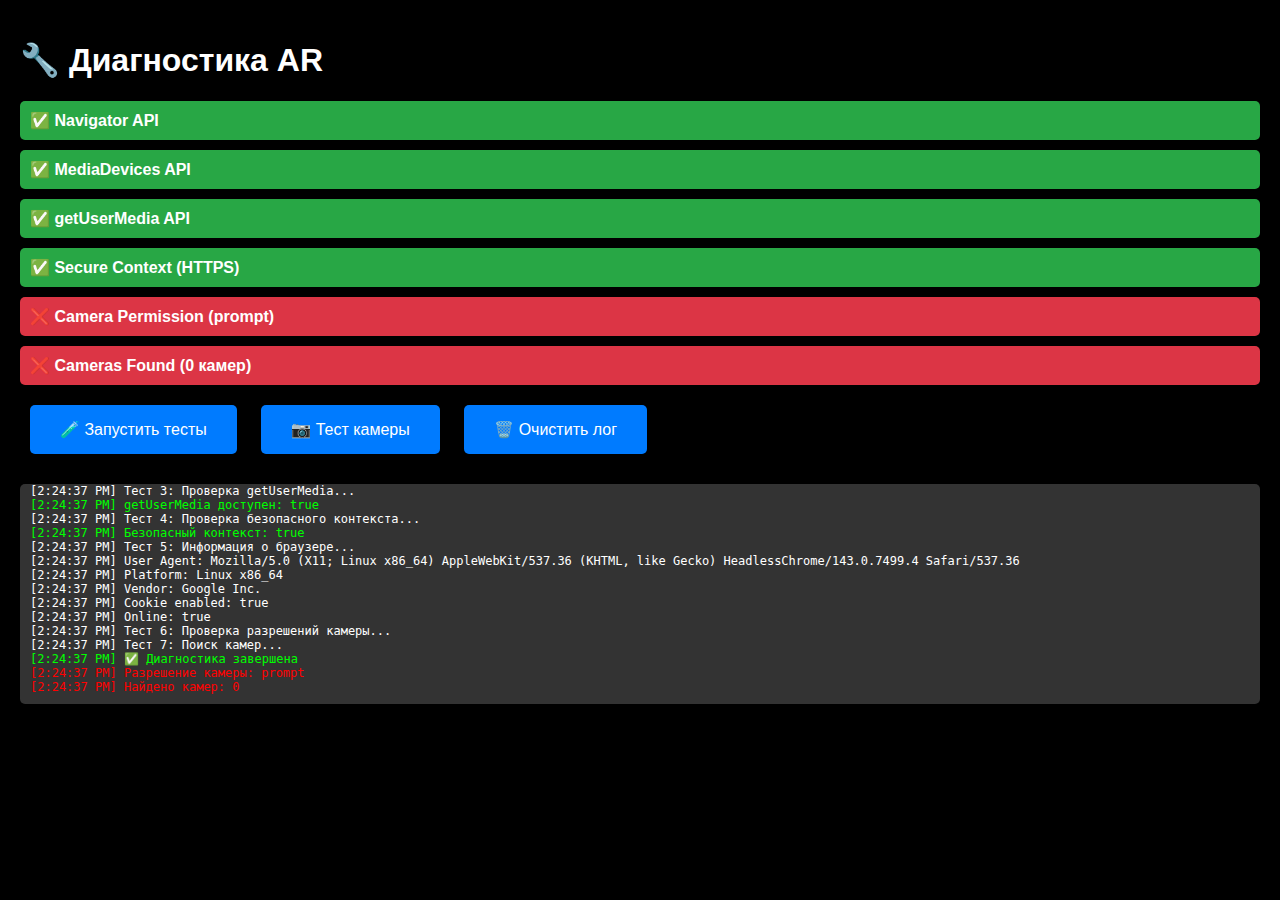
<file: debug.html>
<!DOCTYPE html>
<html>
<head>
    <meta charset="utf-8">
    <meta name="viewport" content="width=device-width, initial-scale=1">
    <title>Диагностика камеры</title>
    <style>
        body {
            margin: 0;
            padding: 20px;
            font-family: Arial, sans-serif;
            background: #000;
            color: #fff;
        }
        
        .test-result {
            margin: 10px 0;
            padding: 10px;
            border-radius: 5px;
            font-weight: bold;
        }
        
        .pass { background: #28a745; }
        .fail { background: #dc3545; }
        .warn { background: #ffc107; color: #000; }
        
        #video {
            width: 100%;
            max-width: 400px;
            border: 2px solid #fff;
        }
        
        button {
            background: #007bff;
            color: white;
            border: none;
            padding: 15px 30px;
            border-radius: 5px;
            font-size: 16px;
            margin: 10px;
            cursor: pointer;
        }
        
        button:active {
            background: #0056b3;
        }
        
        #log {
            background: #333;
            color: #0f0;
            font-family: monospace;
            padding: 10px;
            border-radius: 5px;
            max-height: 200px;
            overflow-y: auto;
            margin: 20px 0;
            font-size: 12px;
        }
    </style>
</head>
<body>
    <h1>🔧 Диагностика AR</h1>
    
    <div id="tests">
        <div id="test-results"></div>
    </div>
    
    <button onclick="runTests()">🧪 Запустить тесты</button>
    <button onclick="testCamera()">📷 Тест камеры</button>
    <button onclick="clearLog()">🗑️ Очистить лог</button>
    
    <div id="log"></div>
    
    <video id="video" style="display: none;" autoplay muted playsinline></video>
    
    <script>
        // Лог функция
        function log(message, type = 'info') {
            const logDiv = document.getElementById('log');
            const time = new Date().toLocaleTimeString();
            const color = type === 'error' ? '#f00' : type === 'success' ? '#0f0' : '#fff';
            logDiv.innerHTML += `<div style="color: ${color}">[${time}] ${message}</div>`;
            logDiv.scrollTop = logDiv.scrollHeight;
            console.log(message);
        }
        
        function clearLog() {
            document.getElementById('log').innerHTML = '';
        }
        
        function addTestResult(name, passed, details = '') {
            const results = document.getElementById('test-results');
            const className = passed ? 'pass' : 'fail';
            const emoji = passed ? '✅' : '❌';
            results.innerHTML += `
                <div class="test-result ${className}">
                    ${emoji} ${name} ${details}
                </div>
            `;
        }
        
        function runTests() {
            document.getElementById('test-results').innerHTML = '';
            log('🔄 Запуск диагностических тестов...', 'info');
            
            // Тест 1: Базовые API
            log('Тест 1: Проверка базовых API...', 'info');
            const hasNavigator = typeof navigator !== 'undefined';
            addTestResult('Navigator API', hasNavigator);
            log(`Navigator доступен: ${hasNavigator}`, hasNavigator ? 'success' : 'error');
            
            // Тест 2: MediaDevices API
            log('Тест 2: Проверка MediaDevices API...', 'info');
            const hasMediaDevices = !!(navigator && navigator.mediaDevices);
            addTestResult('MediaDevices API', hasMediaDevices);
            log(`MediaDevices доступен: ${hasMediaDevices}`, hasMediaDevices ? 'success' : 'error');
            
            // Тест 3: getUserMedia
            log('Тест 3: Проверка getUserMedia...', 'info');
            const hasGetUserMedia = !!(navigator && navigator.mediaDevices && navigator.mediaDevices.getUserMedia);
            addTestResult('getUserMedia API', hasGetUserMedia);
            log(`getUserMedia доступен: ${hasGetUserMedia}`, hasGetUserMedia ? 'success' : 'error');
            
            // Тест 4: HTTPS/Secure Context
            log('Тест 4: Проверка безопасного контекста...', 'info');
            const isSecureContext = window.isSecureContext || location.protocol === 'https:' || location.hostname === 'localhost';
            addTestResult('Secure Context (HTTPS)', isSecureContext);
            log(`Безопасный контекст: ${isSecureContext}`, isSecureContext ? 'success' : 'error');
            
            // Тест 5: Информация о браузере
            log('Тест 5: Информация о браузере...', 'info');
            if (navigator) {
                log(`User Agent: ${navigator.userAgent}`, 'info');
                log(`Platform: ${navigator.platform}`, 'info');
                log(`Vendor: ${navigator.vendor}`, 'info');
                log(`Cookie enabled: ${navigator.cookieEnabled}`, 'info');
                log(`Online: ${navigator.onLine}`, 'info');
            }
            
            // Тест 6: Разрешения
            if (navigator.permissions) {
                log('Тест 6: Проверка разрешений камеры...', 'info');
                navigator.permissions.query({ name: 'camera' }).then(result => {
                    log(`Разрешение камеры: ${result.state}`, result.state === 'granted' ? 'success' : 'error');
                    addTestResult('Camera Permission', result.state === 'granted', `(${result.state})`);
                }).catch(err => {
                    log(`Ошибка проверки разрешений: ${err.message}`, 'error');
                });
            } else {
                log('Permissions API недоступен', 'warn');
            }
            
            // Тест 7: Enumerate devices
            if (navigator.mediaDevices && navigator.mediaDevices.enumerateDevices) {
                log('Тест 7: Поиск камер...', 'info');
                navigator.mediaDevices.enumerateDevices().then(devices => {
                    const cameras = devices.filter(device => device.kind === 'videoinput');
                    log(`Найдено камер: ${cameras.length}`, cameras.length > 0 ? 'success' : 'error');
                    cameras.forEach((camera, index) => {
                        log(`Камера ${index + 1}: ${camera.label || 'Без названия'}`, 'info');
                    });
                    addTestResult('Cameras Found', cameras.length > 0, `(${cameras.length} камер)`);
                }).catch(err => {
                    log(`Ошибка поиска устройств: ${err.message}`, 'error');
                });
            }
            
            log('✅ Диагностика завершена', 'success');
        }
        
        async function testCamera() {
            log('📷 Запуск теста камеры...', 'info');
            const video = document.getElementById('video');
            
            try {
                // Тест с минимальными настройками
                log('Попытка 1: Минимальные настройки...', 'info');
                let stream = await navigator.mediaDevices.getUserMedia({ video: true });
                video.srcObject = stream;
                video.style.display = 'block';
                log('✅ Камера запущена с минимальными настройками!', 'success');
                addTestResult('Basic Camera Access', true, '(любая камера)');
                
                // Остановим поток для следующего теста
                stream.getTracks().forEach(track => track.stop());
                
                // Тест с задней камерой
                log('Попытка 2: Задняя камера...', 'info');
                stream = await navigator.mediaDevices.getUserMedia({
                    video: { facingMode: 'environment' }
                });
                video.srcObject = stream;
                log('✅ Задняя камера работает!', 'success');
                addTestResult('Back Camera Access', true, '(environment)');
                
            } catch (error) {
                log(`❌ Ошибка доступа к камере: ${error.name} - ${error.message}`, 'error');
                addTestResult('Camera Access', false, `(${error.name})`);
                
                // Диагностика конкретных ошибок
                if (error.name === 'NotAllowedError') {
                    log('🚫 Доступ к камере запрещен пользователем', 'error');
                    log('💡 Решение: Разрешите доступ к камере в настройках браузера', 'warn');
                } else if (error.name === 'NotFoundError') {
                    log('📷 Камера не найдена', 'error');
                    log('💡 Решение: Проверьте подключение камеры', 'warn');
                } else if (error.name === 'NotSupportedError') {
                    log('🚫 Браузер не поддерживает доступ к камере', 'error');
                    log('💡 Решение: Обновите браузер или используйте Chrome/Safari', 'warn');
                } else if (error.name === 'NotReadableError') {
                    log('🔒 Камера используется другим приложением', 'error');
                    log('💡 Решение: Закройте другие приложения, использующие камеру', 'warn');
                } else if (error.name === 'SecurityError') {
                    log('🔒 Ошибка безопасности', 'error');
                    log('💡 Решение: Используйте HTTPS или localhost', 'warn');
                }
                
                // Попробуем фронтальную камеру
                try {
                    log('Попытка 3: Фронтальная камера...', 'info');
                    const stream = await navigator.mediaDevices.getUserMedia({
                        video: { facingMode: 'user' }
                    });
                    video.srcObject = stream;
                    video.style.display = 'block';
                    log('✅ Фронтальная камера работает!', 'success');
                    addTestResult('Front Camera Access', true, '(user)');
                } catch (frontError) {
                    log(`❌ Фронтальная камера тоже не работает: ${frontError.message}`, 'error');
                }
            }
        }
        
        // Обработка ошибок
        window.addEventListener('error', (e) => {
            log(`❌ JavaScript ошибка: ${e.message} в ${e.filename}:${e.lineno}`, 'error');
        });
        
        // Автозапуск тестов
        window.addEventListener('load', () => {
            log('🚀 Страница загружена, запуск автодиагностики...', 'info');
            setTimeout(runTests, 500);
        });
    </script>
</body>
</html>
</file>
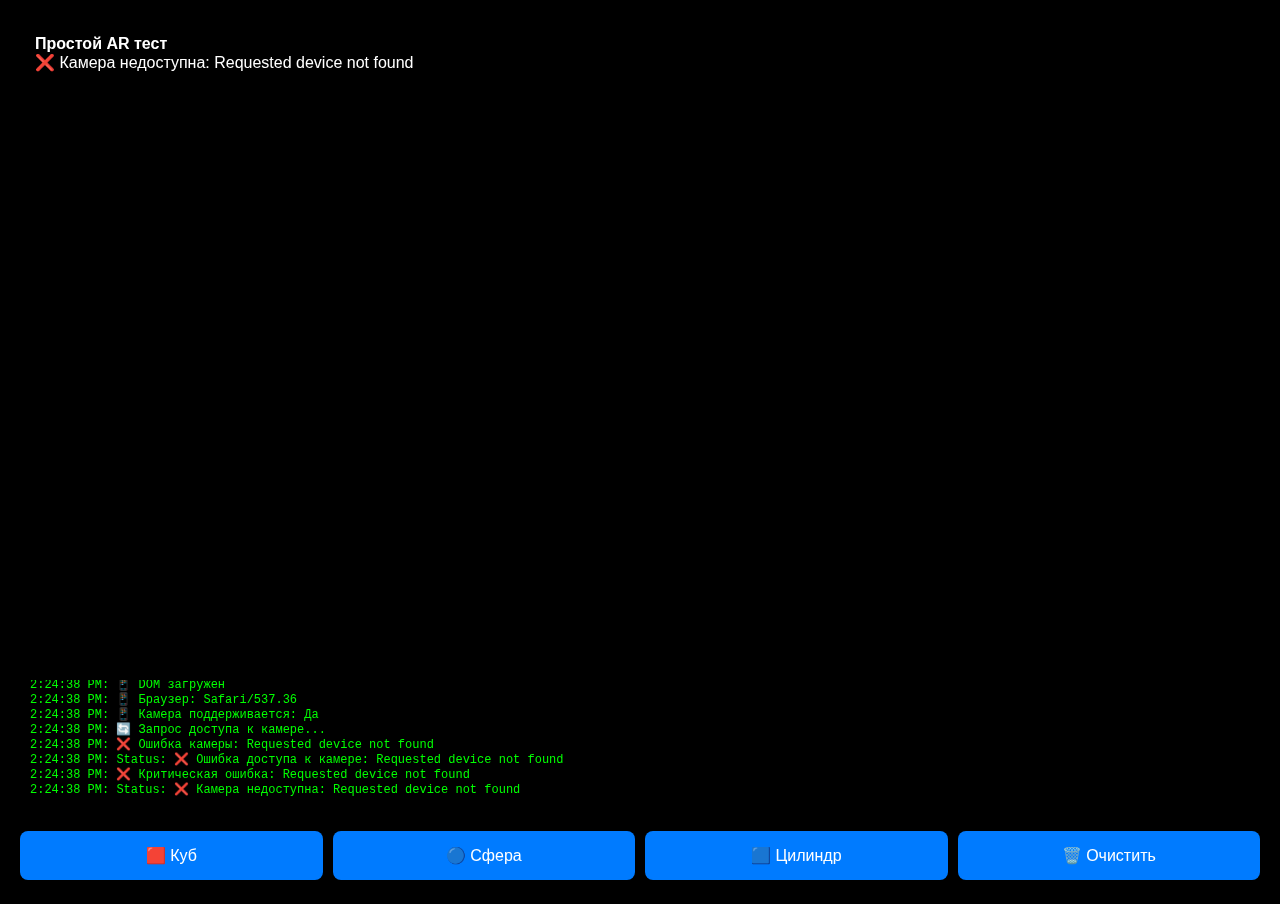
<file: simple.html>
<!DOCTYPE html>
<html>
<head>
    <meta charset="utf-8">
    <meta name="viewport" content="width=device-width, initial-scale=1, user-scalable=no">
    <title>Simple AR Test</title>
    <style>
        body {
            margin: 0;
            padding: 0;
            background: #000;
            font-family: Arial, sans-serif;
            overflow: hidden;
        }
        
        #video {
            width: 100vw;
            height: 100vh;
            object-fit: cover;
        }
        
        .overlay {
            position: fixed;
            top: 20px;
            left: 20px;
            right: 20px;
            background: rgba(0, 0, 0, 0.8);
            color: white;
            padding: 15px;
            border-radius: 8px;
            z-index: 100;
        }
        
        .controls {
            position: fixed;
            bottom: 20px;
            left: 20px;
            right: 20px;
            display: flex;
            gap: 10px;
            z-index: 100;
        }
        
        .btn {
            flex: 1;
            background: #007bff;
            color: white;
            border: none;
            padding: 15px;
            border-radius: 8px;
            font-size: 16px;
        }
        
        .btn:active {
            background: #0056b3;
        }
        
        .object {
            position: fixed;
            width: 50px;
            height: 50px;
            border-radius: 50%;
            z-index: 50;
            animation: pulse 2s infinite;
        }
        
        .cube { background: #ff6b6b; border-radius: 0; }
        .sphere { background: #4ecdc4; }
        .cylinder { background: #45b7d1; border-radius: 25px 25px 50px 50px; }
        
        @keyframes pulse {
            0%, 100% { transform: scale(1); }
            50% { transform: scale(1.1); }
        }
        
        #debug {
            position: fixed;
            bottom: 100px;
            left: 20px;
            right: 20px;
            background: rgba(0, 0, 0, 0.9);
            color: #00ff00;
            font-family: monospace;
            font-size: 12px;
            padding: 10px;
            border-radius: 5px;
            max-height: 100px;
            overflow-y: auto;
            z-index: 99;
        }
    </style>
</head>
<body>
    <video id="video" autoplay muted playsinline></video>
    
    <div class="overlay">
        <div><strong>Простой AR тест</strong></div>
        <div id="status">Запуск камеры...</div>
    </div>
    
    <div id="debug"></div>
    
    <div class="controls">
        <button class="btn" onclick="addObject('cube')">🟥 Куб</button>
        <button class="btn" onclick="addObject('sphere')">🔵 Сфера</button>
        <button class="btn" onclick="addObject('cylinder')">🟦 Цилиндр</button>
        <button class="btn" onclick="clearObjects()">🗑️ Очистить</button>
    </div>

    <script>
        let objectCounter = 0;
        const objects = [];
        
        function log(message) {
            const debug = document.getElementById('debug');
            const time = new Date().toLocaleTimeString();
            debug.innerHTML += `<div>${time}: ${message}</div>`;
            debug.scrollTop = debug.scrollHeight;
            console.log(message);
        }
        
        function updateStatus(message) {
            document.getElementById('status').textContent = message;
            log('Status: ' + message);
        }
        
        async function startCamera() {
            try {
                log('🔄 Запрос доступа к камере...');
                
                const constraints = {
                    video: {
                        facingMode: 'environment', // Задняя камера
                        width: { ideal: 1280 },
                        height: { ideal: 720 }
                    }
                };
                
                const stream = await navigator.mediaDevices.getUserMedia(constraints);
                const video = document.getElementById('video');
                video.srcObject = stream;
                
                video.onloadedmetadata = () => {
                    log('✅ Камера запущена');
                    updateStatus('✅ Камера работает! Нажимайте кнопки для добавления объектов');
                };
                
            } catch (error) {
                log('❌ Ошибка камеры: ' + error.message);
                updateStatus('❌ Ошибка доступа к камере: ' + error.message);
                
                // Попробуем любую доступную камеру
                try {
                    const stream = await navigator.mediaDevices.getUserMedia({ video: true });
                    const video = document.getElementById('video');
                    video.srcObject = stream;
                    log('✅ Фронтальная камера запущена');
                    updateStatus('✅ Фронтальная камера работает!');
                } catch (fallbackError) {
                    log('❌ Критическая ошибка: ' + fallbackError.message);
                    updateStatus('❌ Камера недоступна: ' + fallbackError.message);
                }
            }
        }
        
        function addObject(type) {
            try {
                log(`🎯 Добавление объекта: ${type}`);
                
                const object = document.createElement('div');
                object.className = `object ${type}`;
                object.id = `obj_${objectCounter++}`;
                
                // Размещаем в случайном месте на экране
                const x = Math.random() * (window.innerWidth - 50);
                const y = Math.random() * (window.innerHeight - 200) + 100;
                
                object.style.left = x + 'px';
                object.style.top = y + 'px';
                
                document.body.appendChild(object);
                objects.push(object);
                
                updateStatus(`✅ ${type} добавлен! Объектов: ${objects.length}`);
                log(`✅ Объект размещен в позиции (${x.toFixed(0)}, ${y.toFixed(0)})`);
                
            } catch (error) {
                log('❌ Ошибка добавления объекта: ' + error.message);
            }
        }
        
        function clearObjects() {
            try {
                objects.forEach(obj => {
                    if (obj.parentNode) {
                        obj.parentNode.removeChild(obj);
                    }
                });
                objects.length = 0;
                updateStatus('🗑️ Все объекты удалены');
                log('🗑️ Объекты очищены');
            } catch (error) {
                log('❌ Ошибка очистки: ' + error.message);
            }
        }
        
        // Информация о браузере
        function getBrowserInfo() {
            const info = {
                userAgent: navigator.userAgent,
                vendor: navigator.vendor,
                platform: navigator.platform,
                cookieEnabled: navigator.cookieEnabled,
                onLine: navigator.onLine,
                mediaDevices: !!navigator.mediaDevices,
                getUserMedia: !!(navigator.mediaDevices && navigator.mediaDevices.getUserMedia)
            };
            
            log('📱 Браузер: ' + navigator.userAgent.split(' ').pop());
            log('📱 Камера поддерживается: ' + (info.getUserMedia ? 'Да' : 'Нет'));
            
            return info;
        }
        
        // Обработка ошибок
        window.addEventListener('error', (e) => {
            log('❌ Глобальная ошибка: ' + e.message);
        });
        
        // Инициализация
        document.addEventListener('DOMContentLoaded', () => {
            log('📱 DOM загружен');
            getBrowserInfo();
            startCamera();
        });
        
        // Предотвращение масштабирования
        document.addEventListener('touchmove', (e) => {
            if (e.touches.length > 1) {
                e.preventDefault();
            }
        }, { passive: false });
        
        document.addEventListener('gesturestart', (e) => {
            e.preventDefault();
        });
    </script>
</body>
</html>
</file>
